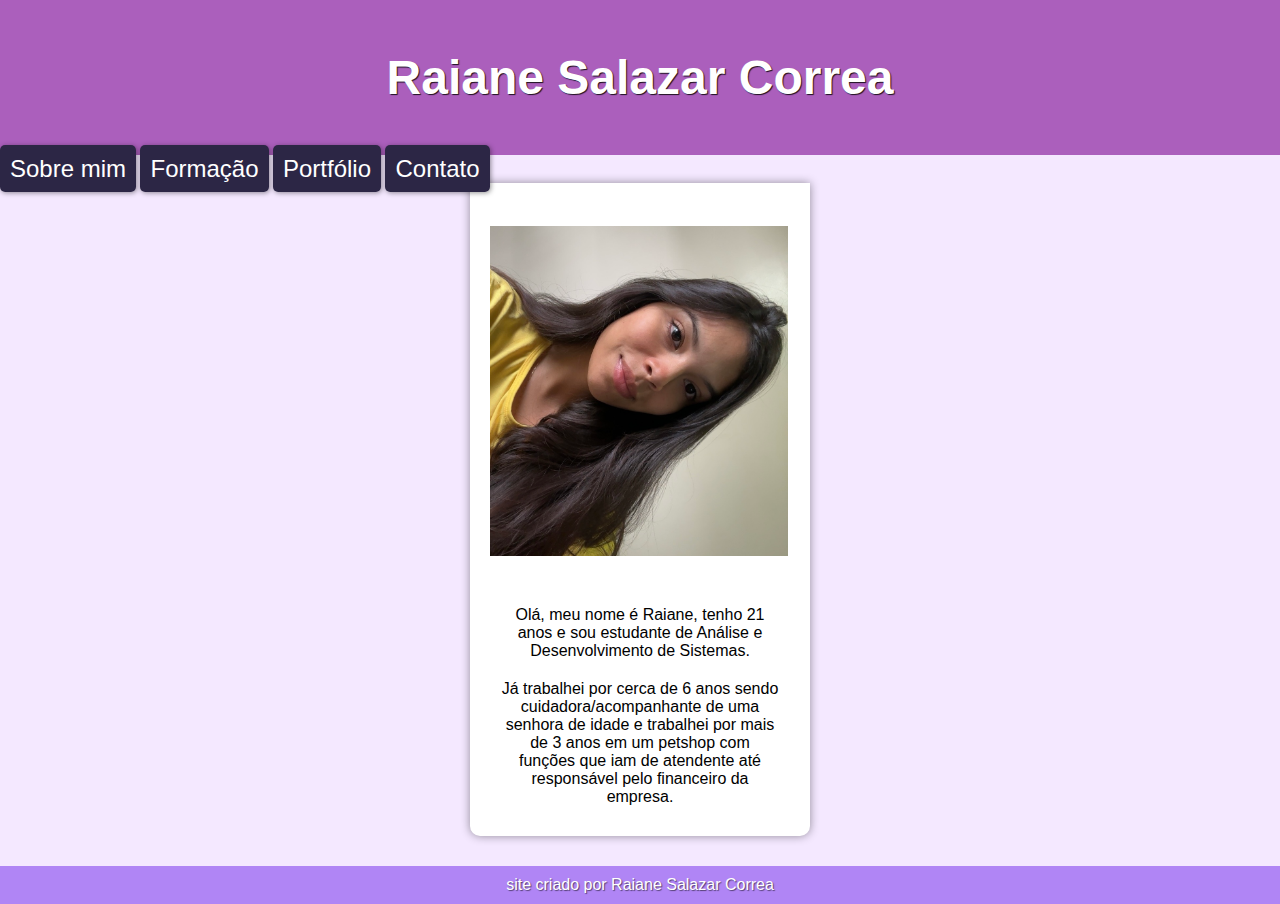
<file: index.html>
<!DOCTYPE html>
<html lang="pt-br">
<head>
    <meta charset="UTF-8">
    <meta name="viewport" content="width=device-width, initial-scale=1.0">
    <title>raianesalazar</title>
    <link rel="stylesheet" href="style.css"> <!--css externo-->
</head>
<body>
    <header> <!--cabeçalho da página-->
        <h1>Raiane Salazar Correa</h1>
    </header>
    <nav> <!--menu-->
        <a href="#">Sobre mim</a>
        <a href="formacao.html" target="_self">Formação</a>
        <a href="portfolio.html" target="_self">Portfólio</a>
        <a href="contato.html" target="_self">Contato</a>
    </nav> 
    <main> <!--conteúdo principal-->
       <picture> <!--tag para armazenar a foto-->
        <img src="IMG_0017.JPG" alt="Raiane Salazar">
       </picture>
       <p>Olá, meu nome é Raiane, tenho 21 anos e sou estudante de Análise e Desenvolvimento de Sistemas.</p>
       <p>Já trabalhei por cerca de 6 anos sendo cuidadora/acompanhante de uma senhora de idade e trabalhei por mais de 3 anos em um petshop com funções que iam de atendente até responsável pelo financeiro da empresa.</p>
    </main>
    <footer> <!--rodapé-->
        <p>site criado por Raiane Salazar Correa</p>
    </footer>
</body>
</html>
</file>
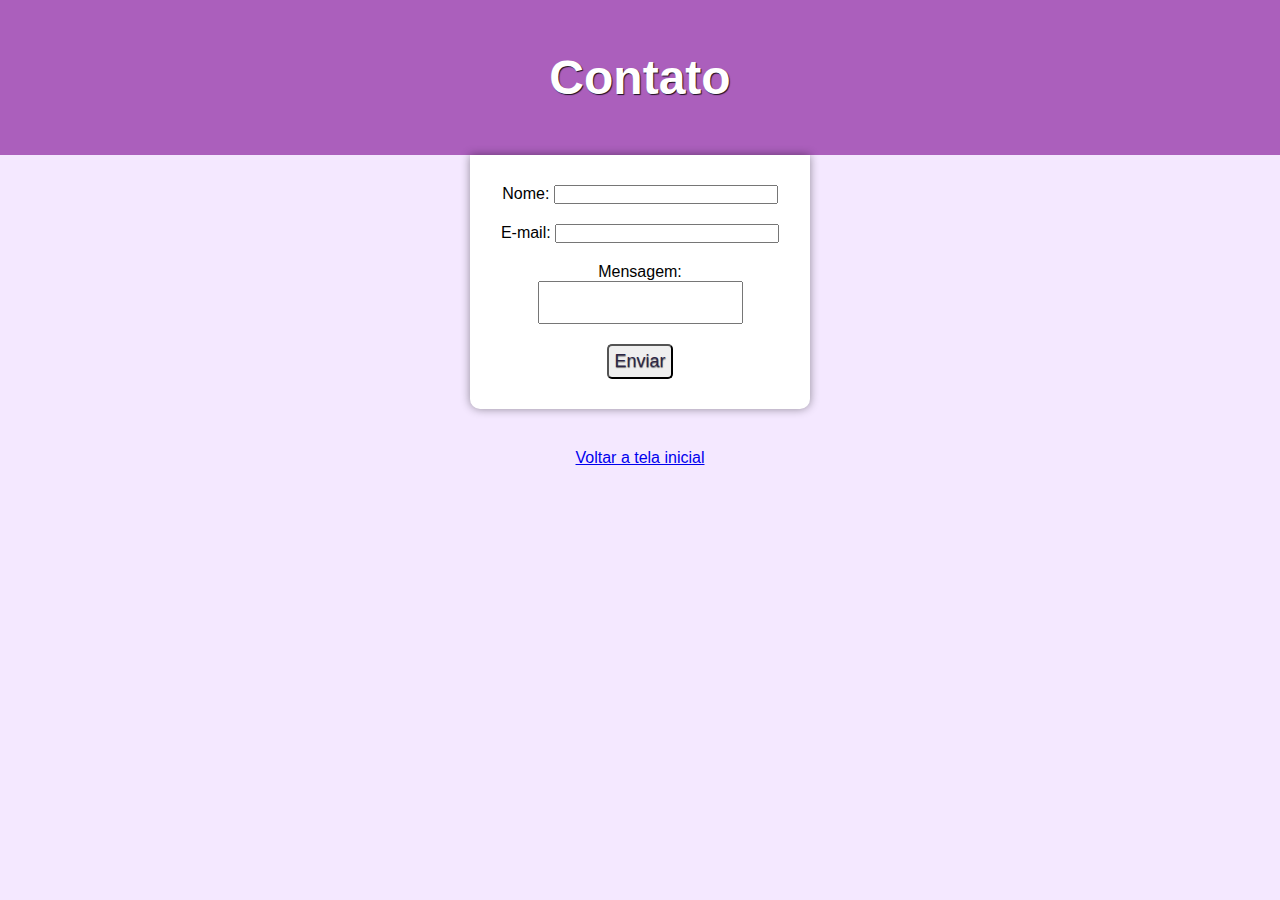
<file: contato.html>
<!DOCTYPE html>
<html lang="pt-br">
<head>
    <meta charset="UTF-8">
    <meta name="viewport" content="width=device-width, initial-scale=1.0">
    <title>Contato</title>
    <link rel="stylesheet" href="style.css"> <!--css externo-->
</head>
<body>
    <header> <!--cabeçalho da página-->
        <h1>Contato</h1>
    </header>
    <main> <!--conteúdo principal-->
        <form class="formulario">
            <p>Nome: <input class="nome" type="text" name="nome" id="nome"></p>
            <p>E-mail: <input class="email" type="text" name="E-mail" id="email"></p>
            <p>Mensagem: <input class="msg" type="text" name="Mensagem" id="mensagem"></p>
            <p><input class="botao" type="submit" value="Enviar">
            </p>
        </form>
    </main>
    <p><a href="index.html" target="_self">Voltar a tela inicial</a></p>

</body>
</html>
</file>
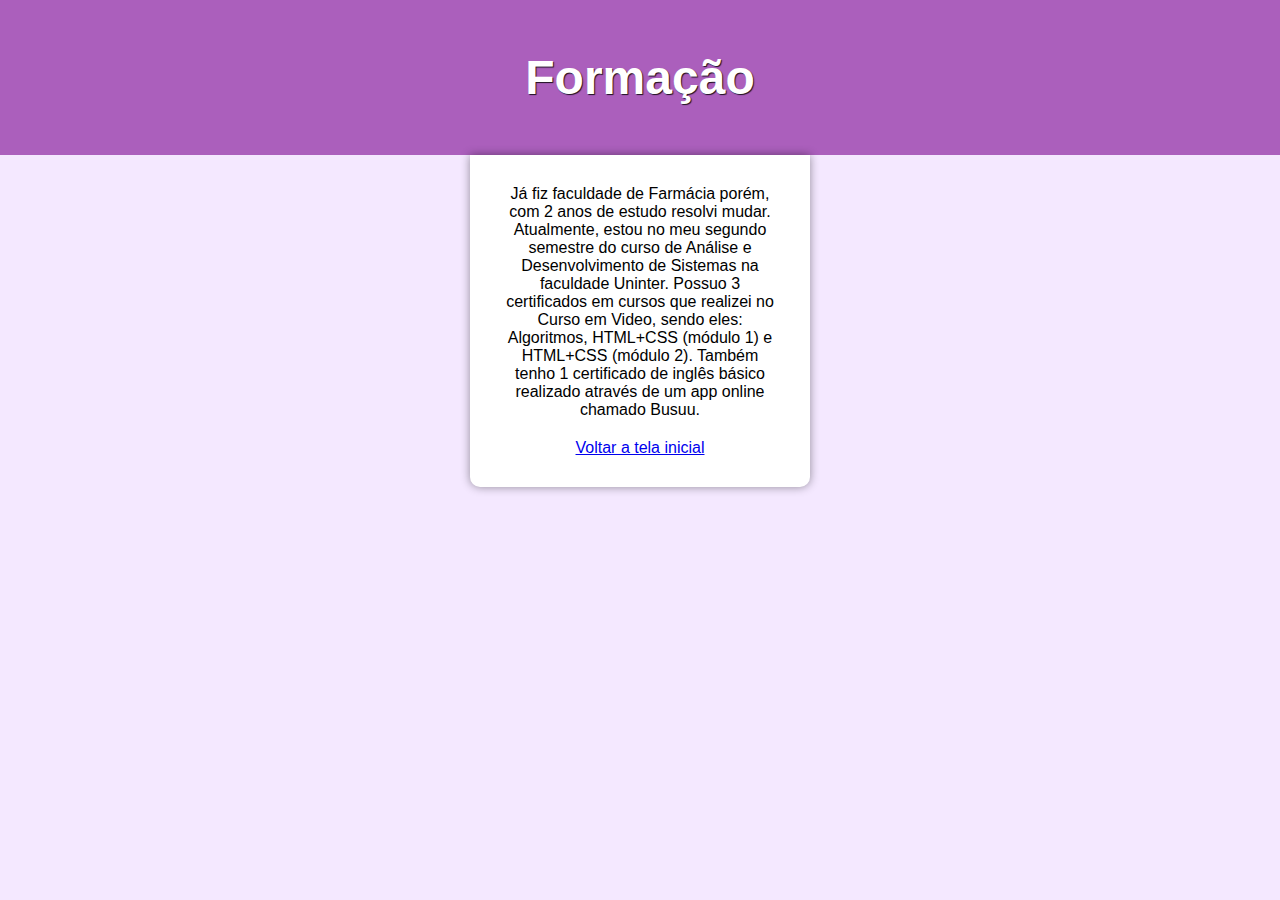
<file: formacao.html>
<!DOCTYPE html>
<html lang="pt-br">
<head>
    <meta charset="UTF-8">
    <meta name="viewport" content="width=device-width, initial-scale=1.0">
    <title>Formação</title>
    <link rel="stylesheet" href="style.css"> <!--css externo-->
</head>
<body> 
    <header> <!--cabeçalho da página-->
        <h1>Formação</h1>
    </header>
    <main> <!--conteúdo principal-->
        <p>Já fiz faculdade de Farmácia porém, com 2 anos de estudo resolvi mudar. <br>Atualmente, estou no meu segundo semestre do curso de Análise e Desenvolvimento de Sistemas na faculdade Uninter.
            Possuo 3 certificados em cursos que realizei no Curso em Video, sendo eles: Algoritmos, HTML+CSS (módulo 1) e HTML+CSS (módulo 2). Também tenho 1 certificado de inglês básico realizado através de um app online chamado Busuu.
        </p>
        <p><a href="index.html" target="_self">Voltar a tela inicial</a></p>
    </main>
</body>
</html>
</file>
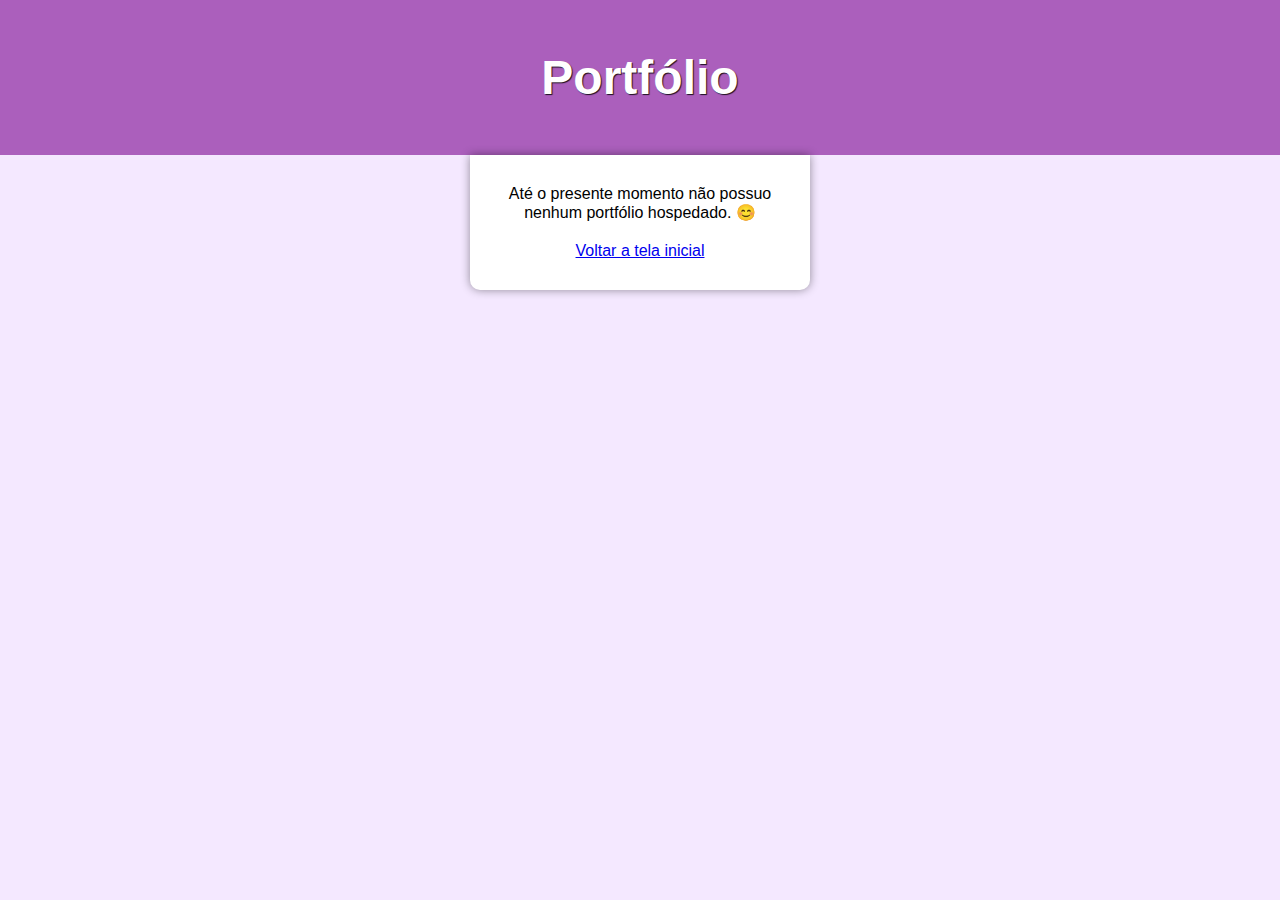
<file: portfolio.html>
<!DOCTYPE html>
<html lang="pt-br">
<head>
    <meta charset="UTF-8">
    <meta name="viewport" content="width=device-width, initial-scale=1.0">
    <title>Portfólio</title>
    <link rel="stylesheet" href="style.css"> <!--css externo-->
</head>
<body>
    <header> <!--cabeçalho da página-->
        <h1>Portfólio</h1>
    </header>
    <main> <!--conteúdo principal-->
        <p>Até o presente momento não possuo nenhum portfólio hospedado. 😊</p>
        <p><a href="index.html" target="_self">Voltar a tela inicial</a></p>
    </main>
</body>
</html>
</file>
<file: style.css>
@charset "UTF-8";

:root {
    --cor0: #2C2645;
    --cor1: #B085F5;
    --cor2: #AB5FBC;
    --cor3: #F4E8FF;
}

* {
    font-family: Arial, Helvetica, sans-serif;
    margin: 0px;
    padding: 0px;
}

header {
    margin-top: auto;
    text-align: center;
    background-color: var(--cor2);
    padding: 50px;
}

h1 {
    font-size: 3em;
    font-weight: bold;
    color: white;
    text-shadow: 1px 1px 1px rgba(0, 0, 0, 0.83);
}

body {
    background-color: var(--cor3);
}

main {
    min-width: 300px;
    max-width: 50px;
    background-color: white;
    padding: 20px;
    margin: auto;
    margin-bottom: 30px;
    box-shadow: 0px 0px 10px rgba(0, 0, 0, 0.408);
    border-bottom-left-radius: 10px;
    border-bottom-right-radius: 10px;
}

nav > a {
    font-size: 1.5em;
    margin-bottom: 20px;
    color: white;
    text-decoration: none;
    margin: auto;
    padding: 10px;
    background-color: var(--cor0);
    border-radius: 5px;
    box-shadow: 1px 1px 5px rgba(0, 0, 0, 0.414);
}

nav > a:hover {
    color: var(--cor0);
    background-color: var(--cor3);
    transition-duration: 0.5s;
}

picture > img {
    padding-right: 48px;
    padding-bottom: 36px;
    padding-top: 23px;
    max-width: 298px;

}

p {
    text-align: center;
    padding: 10px;
}

.botao {
    color: var(--cor0);
    text-shadow: 0.2px 1px 1px rgba(0, 0, 0, 0.527);
    padding: 5px;
    border-radius: 5px;
    font-size: 18px;
}

.botao:hover {
    color: white;
    background-color: var(--cor1);
}

.email {
    width: 220px
}

.nome {
    width: 220px
}

.msg {
    padding: 12px;
}

footer {
    color: white;
    text-shadow: 1px 1px 1px rgba(0, 0, 0, 0.534);
    background-color: #B085F5;
}
</file>
